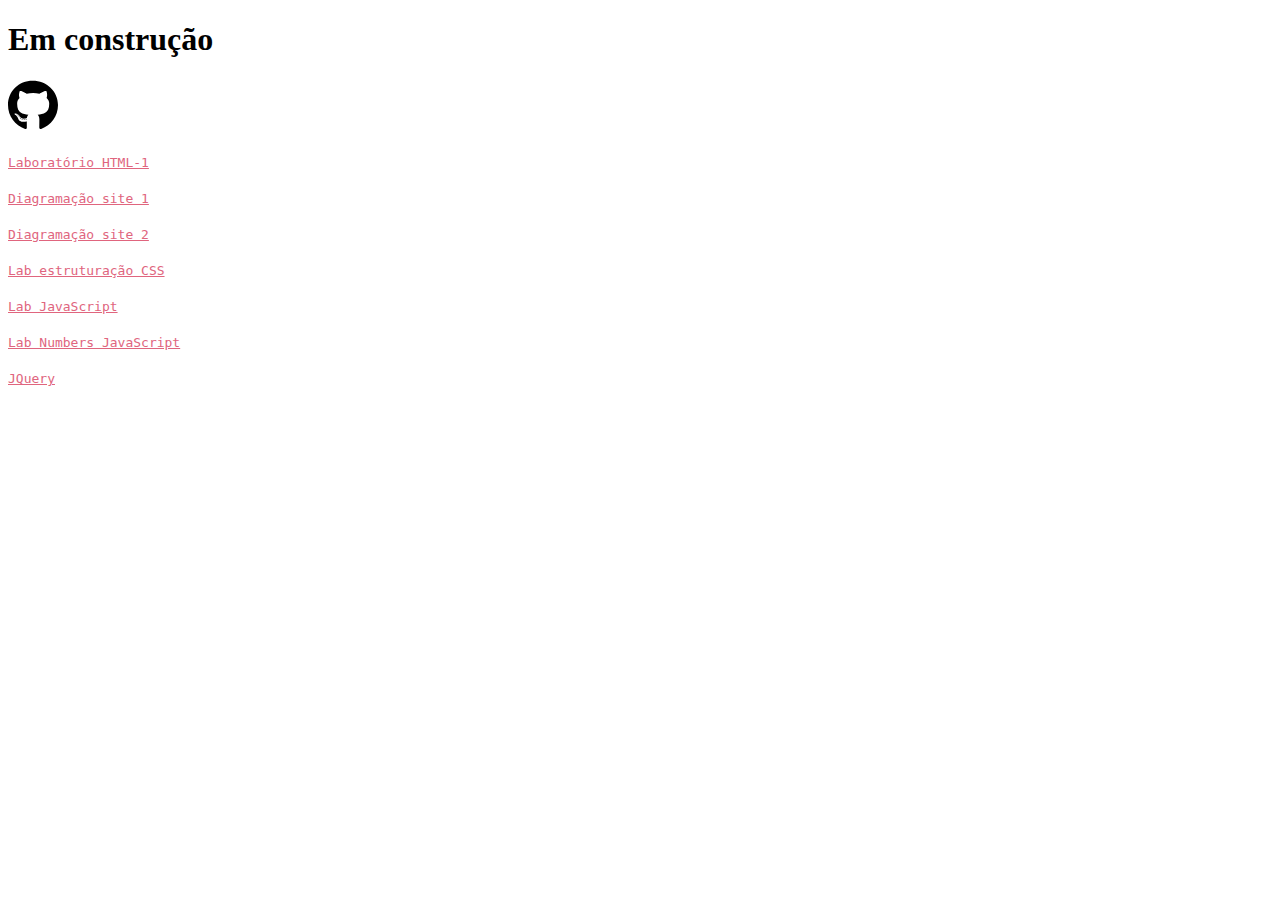
<file: index.html>
<!DOCTYPE html>
<html lang="en">

<head>
    <meta charset="UTF-8">
    <meta http-equiv="X-UA-Compatible" content="IE=edge">
    <meta name="viewport" content="width=device-width, initial-scale=1.0">
    <link rel="stylesheet" href="style.css">
    <title>Apresentação</title>
</head>

<body>
    <div>
        <h1>Em construção</h1>
        <a href="https://github.com/nathaliasi"><img src="ico/github-brands.svg" alt="ico" width="50"></a>
        <p>Minha Página GitHub</p>
    </div>
    <br>
    <li>
        <a href="https://nathaliasi.github.io/labHTML-1/" target="blank">Laboratório HTML-1</a>
    </li>
    <br>
    <li>
        <a href="https://nathaliasi.github.io/diagrama-site-1/?classId=7e212e5b-c363-4072-b681-84b270790774&assignmentId=65e339e9-f1fa-4266-852e-fa430c1c10af&submissionId=749d92f5-44bb-f2b1-13c3-616972c603eb" target="blank">Diagramação site 1</a>
    </li>
    <br>
    <li>
        <a href="https://nathaliasi.github.io/diagramacao-site-2/?classId=7e212e5b-c363-4072-b681-84b270790774&assignmentId=82a09694-68f6-4f9a-a349-222f0bbeb9a5&submissionId=b26e223f-88aa-cb09-742f-5b7f81038491" target="blank">Diagramação site 2</a>
    </li>
    <br>
    <li>
        <a href="https://nathaliasi.github.io/LaboratorioEstruturacaoCss/" target="blank">Lab estruturação CSS</a>

    </li>
    <br>
    <li>
        <a href="https://nathaliasi.github.io/labJS/" target="blank">Lab JavaScript</a>

    </li>

    <br>
    <li>
        <a href="https://nathaliasi.github.io/labString/" target="blank">Lab Numbers JavaScript</a>

    </li>

    <br>
    <li>
        <a href="https://nathaliasi.github.io/jquery/" target="blank">JQuery</a>

    </li>
</body>

</html>
</file>
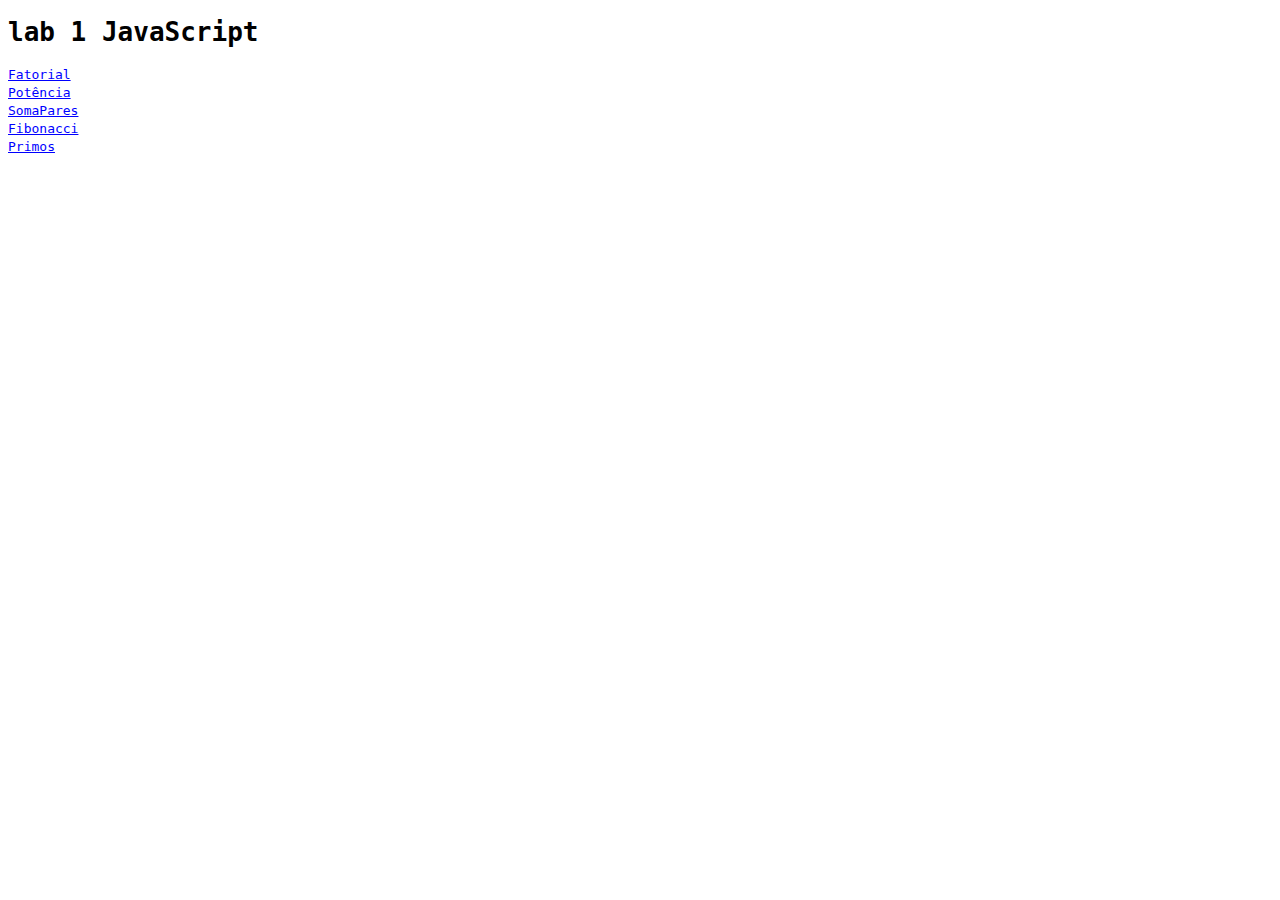
<file: fundWeb/labJS01/index.html>
<!DOCTYPE html>
<html lang="pt-br">
<head>
    <meta charset="UTF-8">
    <meta http-equiv="X-UA-Compatible" content="IE=edge">
    <meta name="viewport" content="width=device-width, initial-scale=1.0">
    <title>Document</title>
</head>
<style>
    h1{
        font-family: monospace;
    }
    a{
        font-family: monospace;
        font-size: medium;
        color: blue;
    }
    a:hover{
        color: cornflowerblue;
        font-size: large;
    }
</style>
<body>
    <h1>lab 1 JavaScript</h1>
    <a href="questao1/questao1.html" target="blank">Fatorial</a>
    <br>
    <a href="questao2/questao2.html" target="blank">Potência</a>
    <br>
    <a href="questao3/questao3.html" target="blank">SomaPares</a>
    <br>
    <a href="questao4/questao4.html" target="blank">Fibonacci</a>
    <br>
    <a href="questao5/quetao5.html" target="blank">Primos</a>

</body>
</html>
</file>
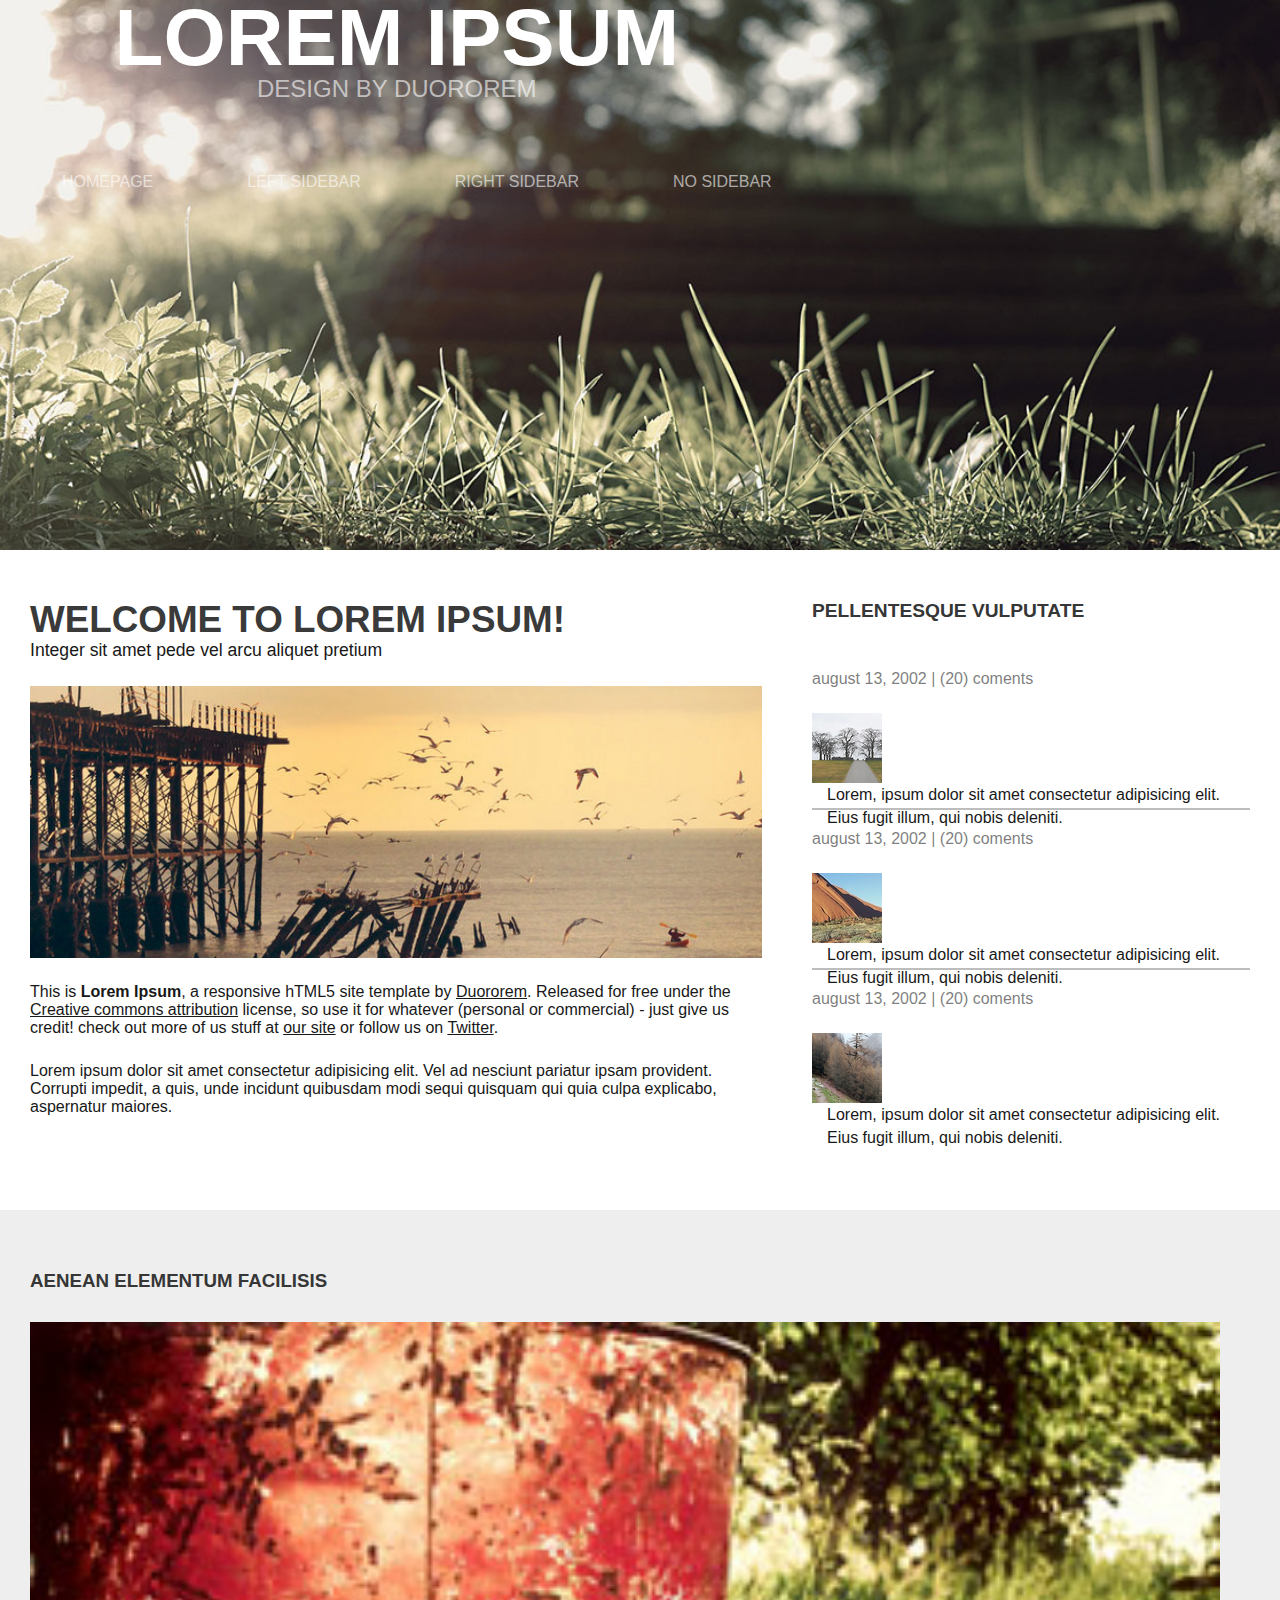
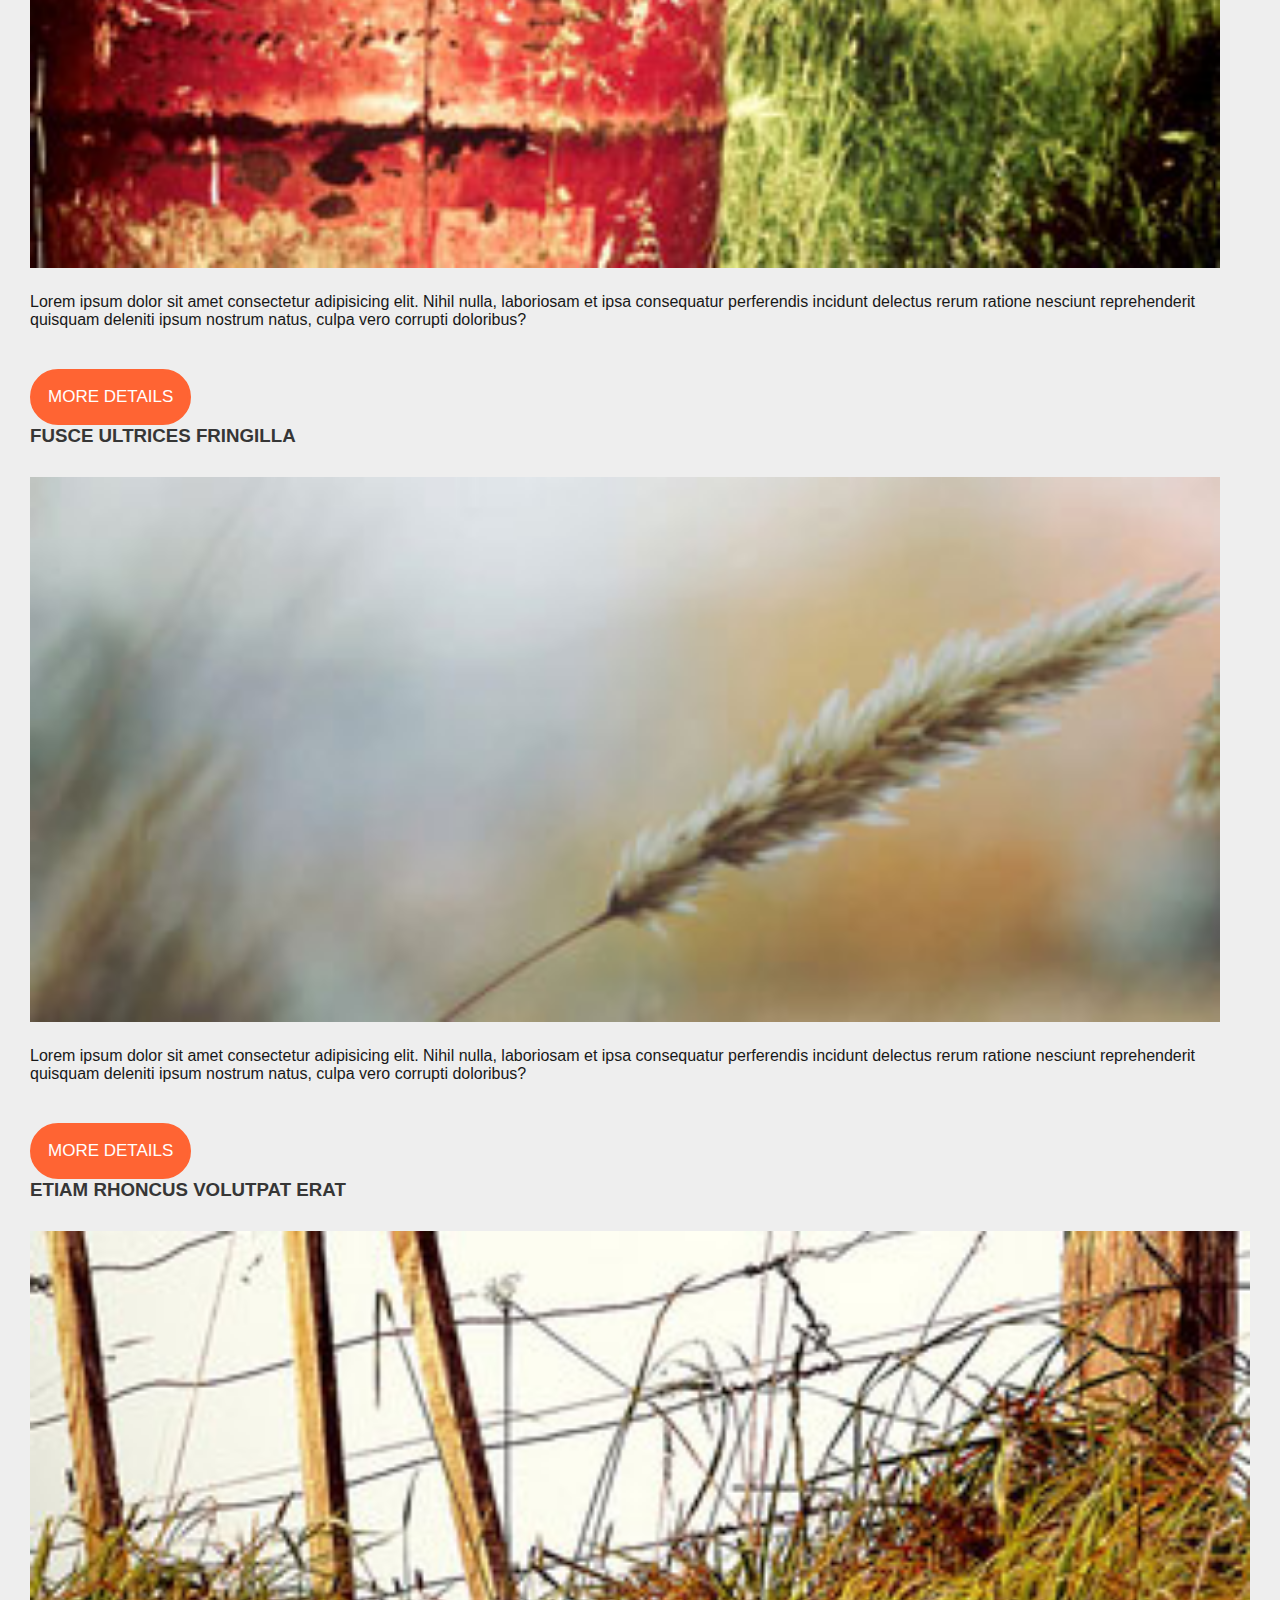
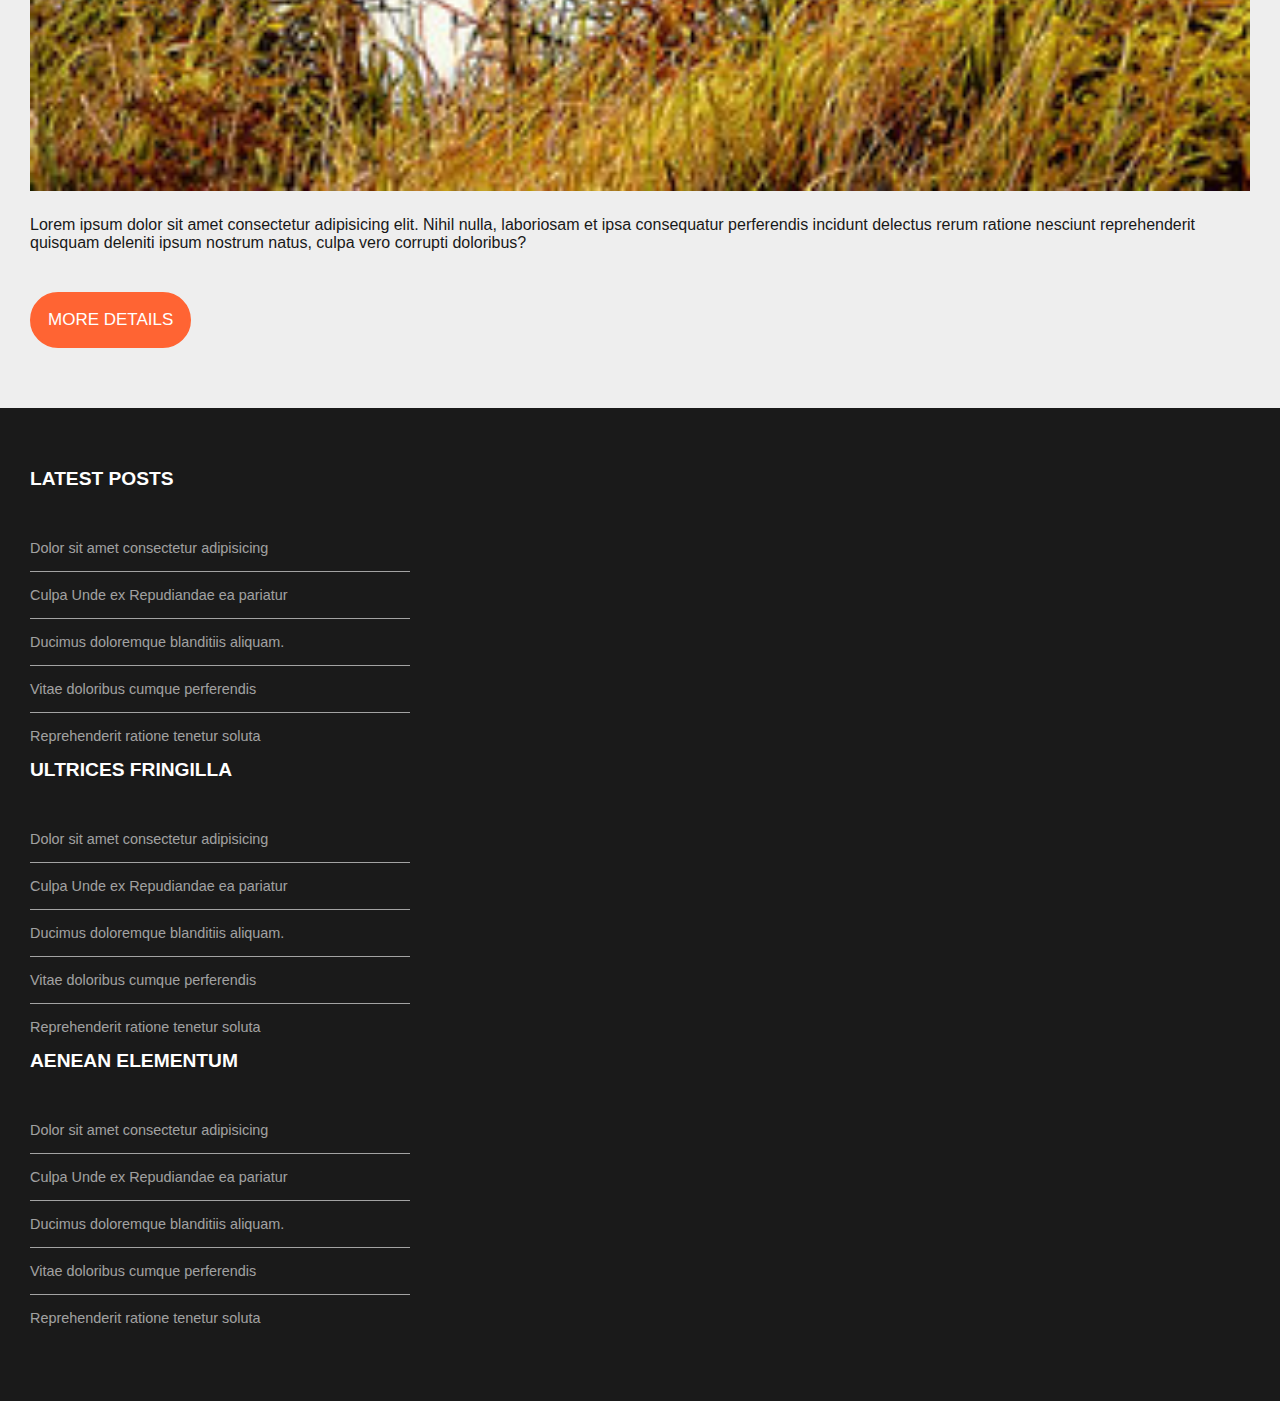
<file: fundWeb/LaboratorioDiagramacao-2/index.html>
<html lang="pt-br">
<head>
    <meta charset="UTF-8">
    <meta http-equiv="X-UA-Compatible" content="IE=edge">
    <meta name="viewport" content="width=device-width, initial-scale=1.0">
    <link rel="stylesheet" href="estilo.css">
    <title>Diagramação Site 2</title>
<script type="text/javascript" src="https://gc.kis.v2.scr.kaspersky-labs.com/FD126C42-EBFA-4E12-B309-BB3FDD723AC1/main.js?attr=pZ0rD2rBhUqcVTxyOQQQxpBQhYvzbPD_RaQGwLFFBzVQMOe1bpda6tapfKTCV1aAgXMRt-5RUii92TI5WkoKyqadR2BSnOZccyi5keQLyes" charset="UTF-8"></script></head>
<body>
    <section id="centro">
        <div class="caixa">
            <div>
                <h1 id="topo-centro">lorem ipsum</h1>
                <p id="subtitulo-centro">design by duororem</p>

                <nav>
                    <ul class="caixa">
                        <li><a href="">homepage</a></li>
                        <li><a href="">left sidebar</a></li>
                        <li><a href="">right sidebar</a></li>
                        <li><a href="">no sidebar</a></li>
                    </ul>
                </nav>
            </div>
        </div>
    </section>
    <div class="grid grid-column-row-area">
        <section id="main">
            <h1 class="heading-main">welcome to lorem ipsum!</h1>
            <p id="subtitle-main">Integer sit amet pede vel arcu aliquet pretium</p>
            <img src="./images/pic07.jpg" alt="" class="img">
            <p class="content-main">This is <b>Lorem Ipsum</b>, a responsive hTML5 site template by <u>Duororem</u>. Released for free under the <u>Creative commons attribution</u> license, so use it for whatever (personal or commercial) - just give us credit! check out more of us stuff at <u>our site</u> or follow us on <u>Twitter</u>.</p>
            <p class="content-main">Lorem ipsum dolor sit amet consectetur adipisicing elit. Vel ad nesciunt pariatur ipsam provident. Corrupti impedit, a quis, unde incidunt quibusdam modi sequi quisquam qui quia culpa explicabo, aspernatur maiores.</p>
        </section>
        <p id="heading-sidebar" id>Pellentesque vulputate</p>
        <article id="item2">
            <p class="date">august 13, 2002 | (20) coments</p>
            <div class="container">
                <img src="./images/pic04.jpg" alt="">
                <p class="content-sidebar">Lorem, ipsum dolor sit amet consectetur adipisicing elit. Eius fugit illum, qui nobis deleniti.</p>
            </div>
        </article>
        <article id="item3">
            <p class="date">august 13, 2002 | (20) coments</p>
            <div class="container">
                <img src="./images/pic05.jpg" alt="">
                <p class="content-sidebar">Lorem, ipsum dolor sit amet consectetur adipisicing elit. Eius fugit illum, qui nobis deleniti.</p>
            </div>
        </article>
        <article id="item4">
            <p class="date">august 13, 2002 | (20) coments</p>
            <div class="container">
                <img src="./images/pic06.jpg" alt="">
                <p class="content-sidebar">Lorem, ipsum dolor sit amet consectetur adipisicing elit. Eius fugit illum, qui nobis deleniti.</p>
            </div>
        </article>

    </div>

    <div  id="background-pages">
        <div class="container flex-row">
            <section class="pages">
                <h3>aenean elementum facilisis</h3>
                <img src="./images/pic01.jpg" alt="" class="img">
                <p class="content-pages">Lorem ipsum dolor sit amet consectetur adipisicing elit. Nihil nulla, laboriosam et ipsa consequatur perferendis incidunt delectus rerum ratione nesciunt reprehenderit quisquam deleniti ipsum nostrum natus, culpa vero corrupti doloribus?</p>
                <button>more details</button>
            </section>
    
            <section class="pages">
                <h3>fusce ultrices fringilla</h3>
                <img src="./images/pic02.jpg" alt="" class="img">
                <p class="content-pages">Lorem ipsum dolor sit amet consectetur adipisicing elit. Nihil nulla, laboriosam et ipsa consequatur perferendis incidunt delectus rerum ratione nesciunt reprehenderit quisquam deleniti ipsum nostrum natus, culpa vero corrupti doloribus?</p>
                <button>more details</button>
            </section>
    
            <section  class="pages">
                <h3>etiam rhoncus volutpat erat</h3>
                <img src="./images/pic03.jpg" alt="" class="img">
                <p class="content-pages">Lorem ipsum dolor sit amet consectetur adipisicing elit. Nihil nulla, laboriosam et ipsa consequatur perferendis incidunt delectus rerum ratione nesciunt reprehenderit quisquam deleniti ipsum nostrum natus, culpa vero corrupti doloribus?</p>
                <button>more details</button>
            </section>
        </div>

    </div>

    <footer id="background-footer">
        <div class="container flex-row">
            <section class="footer">
                <h2>Latest posts</h2>
                <p class="content-footer">Dolor sit amet consectetur adipisicing</p>
                <p class="content-footer">Culpa Unde ex Repudiandae ea pariatur </p>
                <p class="content-footer">Ducimus doloremque blanditiis aliquam.</p>
                <p class="content-footer">Vitae doloribus cumque perferendis</p>
                <p class="content-footer">Reprehenderit ratione tenetur soluta</p>
            </section>

            <section class="footer">
                <h2>ultrices fringilla</h2>
                <p class="content-footer">Dolor sit amet consectetur adipisicing</p>
                <p class="content-footer">Culpa Unde ex Repudiandae ea pariatur </p>
                <p class="content-footer">Ducimus doloremque blanditiis aliquam.</p>
                <p class="content-footer">Vitae doloribus cumque perferendis</p>
                <p class="content-footer">Reprehenderit ratione tenetur soluta</p>
            </section>

            <section class="footer">
                <h2>aenean elementum</h2>
                <p class="content-footer">Dolor sit amet consectetur adipisicing</p>
                <p class="content-footer">Culpa Unde ex Repudiandae ea pariatur </p>
                <p class="content-footer">Ducimus doloremque blanditiis aliquam.</p>
                <p class="content-footer">Vitae doloribus cumque perferendis</p>
                <p class="content-footer">Reprehenderit ratione tenetur soluta</p>
            </section>
            
        </div>
    </footer>
</body>
</html>
</file>
<file: style.css>
div>p{
    display: none;
}

div:hover>p{
    display:inline;
    color: black;
    width: 300px;

}

li a{
font-family: monospace;
color: rgb(224, 101, 126);
font-size: medium;
}

li a:hover{
    color: crimson;
    font-size: large;
}
</file>
<file: fundWeb/LaboratorioDiagramacao-2/estilo.css>
* {
    box-sizing: border-box;
    margin: 0%;
    font-family: Arial, Helvetica, sans-serif;
}

p {
    color: rgb(24, 24, 24);
}


.caixa{
    display: flex;
}

.centro {
    height: 500px;
    justify-content: center;
	align-items: center;
}

#topo-centro {
    text-align: center;
    font-size: 5em;
    line-height: 75px;
    color: rgb(255, 255, 255);
}

#subtitulo-centro{
    text-align: center;
    font-size: 1.5em;
    margin-bottom: 70px;
    color: rgba(255, 255, 255, 0.6);
    
}

#centro {
    background-image: url(images/banner.jpg);
    background-repeat: no-repeat;
    background-size: cover;
    height: 550px;
    text-transform: uppercase;
    
}

li:last-child {
    margin-right: 0;
} 

ul {
    list-style-type: none;
}

li {
    text-align: center;
    margin-right: 50px;
}

a {
    text-decoration: none;
    color:rgb(255, 255, 255, 0.6);
    border: solid 2px transparent;
    border-radius: 50px;
    padding: 20px;
    
}
a:hover {
    text-decoration: none;
    color:rgb(255, 255, 255);
    border: solid rgb(255, 255, 255);
    padding: 10px;
    border-width: 2px;
    padding: 20px;
}

.grid {
    padding-top: 20px;
    margin: 30px;
    display: grid;
    
}

.grid-column-row-area {
    height: 600px;
    grid-template-columns: 60% 40%;
    grid-template-rows: 70px 160px 160px 160px;
    grid-template-areas:
    "main title"
    "main article1"
    "main article2"
    "main article3";
    column-gap: 50px;
    
}
.heading-main {
    font-weight: bold;
    font-size: 2.3em;
    line-height: 40px;
    text-transform: uppercase;
    color: rgb(58, 58, 58);
}

.content-main {
    margin-bottom: 25px;
}

#subtitle-main {
    margin-bottom: 25px;
    font-size: 1.1em;
}

article {
    margin-bottom: 20px;
    margin-right: 50px;
    border-bottom: solid rgba(37, 37, 37, 0.3);
    border-width: 2px;
}

article:last-child {
    border: none;
}

#heading-sidebar {
    grid-area: title;
    font-size: 1.2em;
    font-weight: bold;
    color: rgb(54, 54, 54);
    text-transform: uppercase;
    margin-bottom: 70px;
}

#main {grid-area: main; }
#item2 {grid-area: article1; }
#item3 {grid-area: article2; }
#item4 {grid-area: article3; }

.img {
    margin-bottom: 25px;
    width: 100%;
}

.date {
    margin-bottom: 25px;
    color:rgba(37, 37, 37, 0.6);
}
.content-sidebar {
    margin-left: 15px;
    line-height: 23px;
    
}

.flex-row {
    flex-direction: row;
    margin-left: 30px;
    margin-right: 30px;
    padding-top: 60px;
    padding-bottom: 60px;
    
}

#background-pages {
    background-color: rgba(230, 230, 230, 0.699);
}

h3 {
    text-transform: uppercase;
    margin-bottom: 30px;
    color: rgb(54, 54, 54);

}

button {
    margin-top: 40px;
    font-size: 17px;
    text-transform: uppercase;
    padding: 15px;
    border: solid rgb(255, 100, 51);
    border-radius: 35px;
    color: rgb(255, 255, 255);
    background-color: rgb(255, 100, 51);
}

button:hover {
    font-weight: bold;
    border-color: rgb(255, 255, 255);
}

.pages {
    margin-right: 30px;
    
}

.pages:last-child {
    margin-right: 0px;
}

#background-footer {
    background-color: rgb(26, 26, 26);

}

h2 {
    font-size: 1.2em;
    color: rgb(255, 255, 255);
    margin-bottom: 50px;
    text-transform: uppercase;
}
 .content-footer {
     font-size: 0.9em;
     color: rgba(255, 255, 255, 0.6);
     margin-top: 15px;
     padding-bottom: 15px;
     border-bottom: solid rgba(255, 255, 255, 0.6) 1px;
}
.content-footer:last-child {
    border: none;
}

.footer {
    width: 380px;
    margin-right: 30px;
}

.footer:last-child {
    margin-right: 0px;
}
</file>
